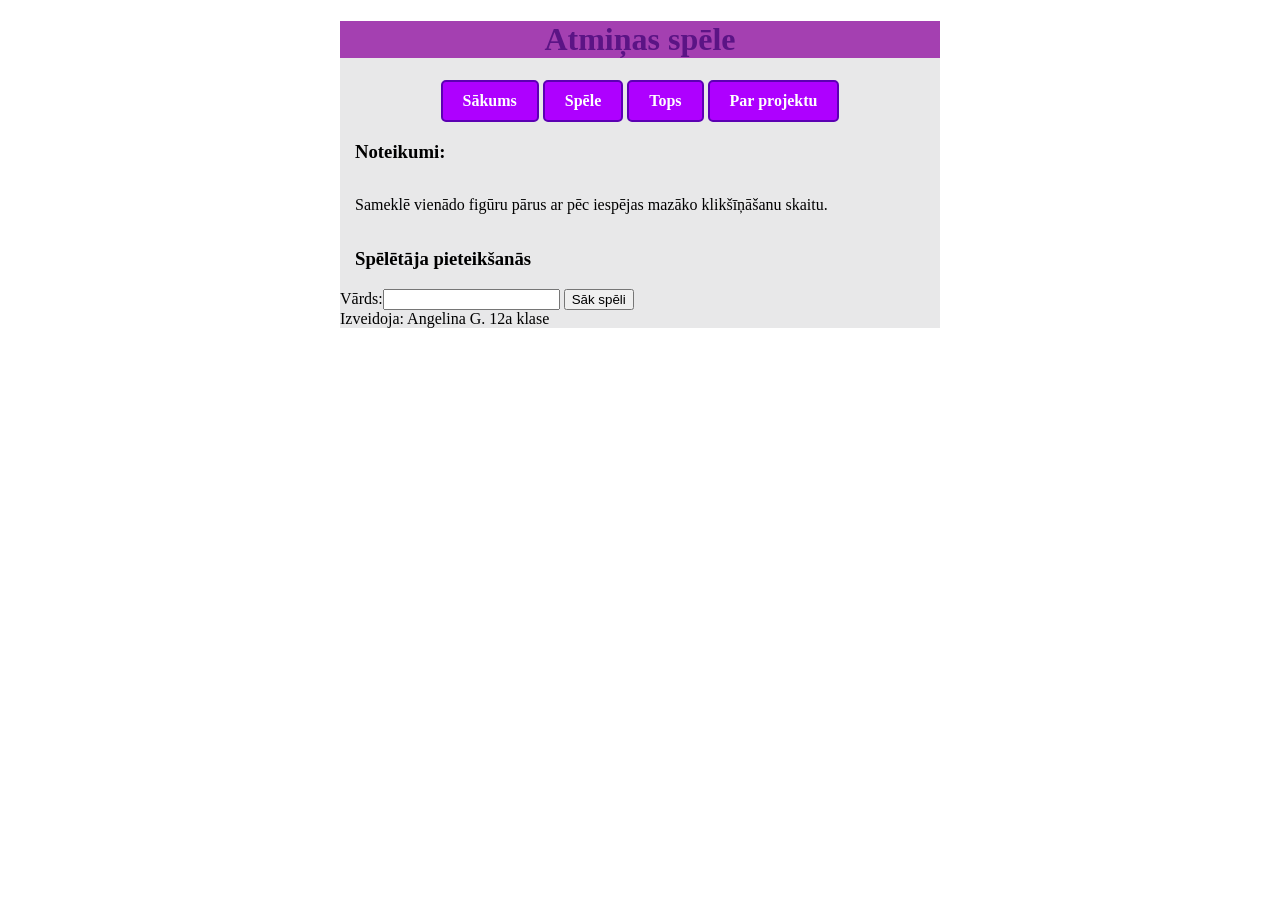
<file: templates/index.html>
<!DOCTYPE html>
<html>
<header>
    <meta charset="UTF-8">
    <title>Atmiņas spēle</title>
    <link href="/static/style.css" rel="stylesheet">
</header>
<body>
    <div class="ietvars"><!--pelēkais laukums-->
        <div class="galviene"><!--virsraksts un meņuška-->
            <h1>Atmiņas spēle</h1>
            <ul>
                <li><a href="/">Sākums</a></li>
                <li><a href="/spele">Spēle</a></li>
                <li><a href="/tops">Tops</a></li>
                <li><a href="/par">Par projektu</a></li>
            </ul>
        </div><!--aizver galvieni-->
        <div class="saturs">
            <h3>Noteikumi:</h3>
            <p>Sameklē vienādo figūru pārus ar pēc iespējas mazāko klikšīņāšanu skaitu.</p>
            <h3>Spēlētāja pieteikšanās</h3>
            Vārds:<input id="vards"/>
            <button onclick="saktSpeli()">Sāk spēli</button>
        <div class="side-text">
            Izveidoja: Angelina G. 12a klase
            </div>
        </div><!--aizver saturs-->
    </div><!--aizver ietvars-->
    <script src="/static/sakums.js"></script>
</body>




</html>
</file>
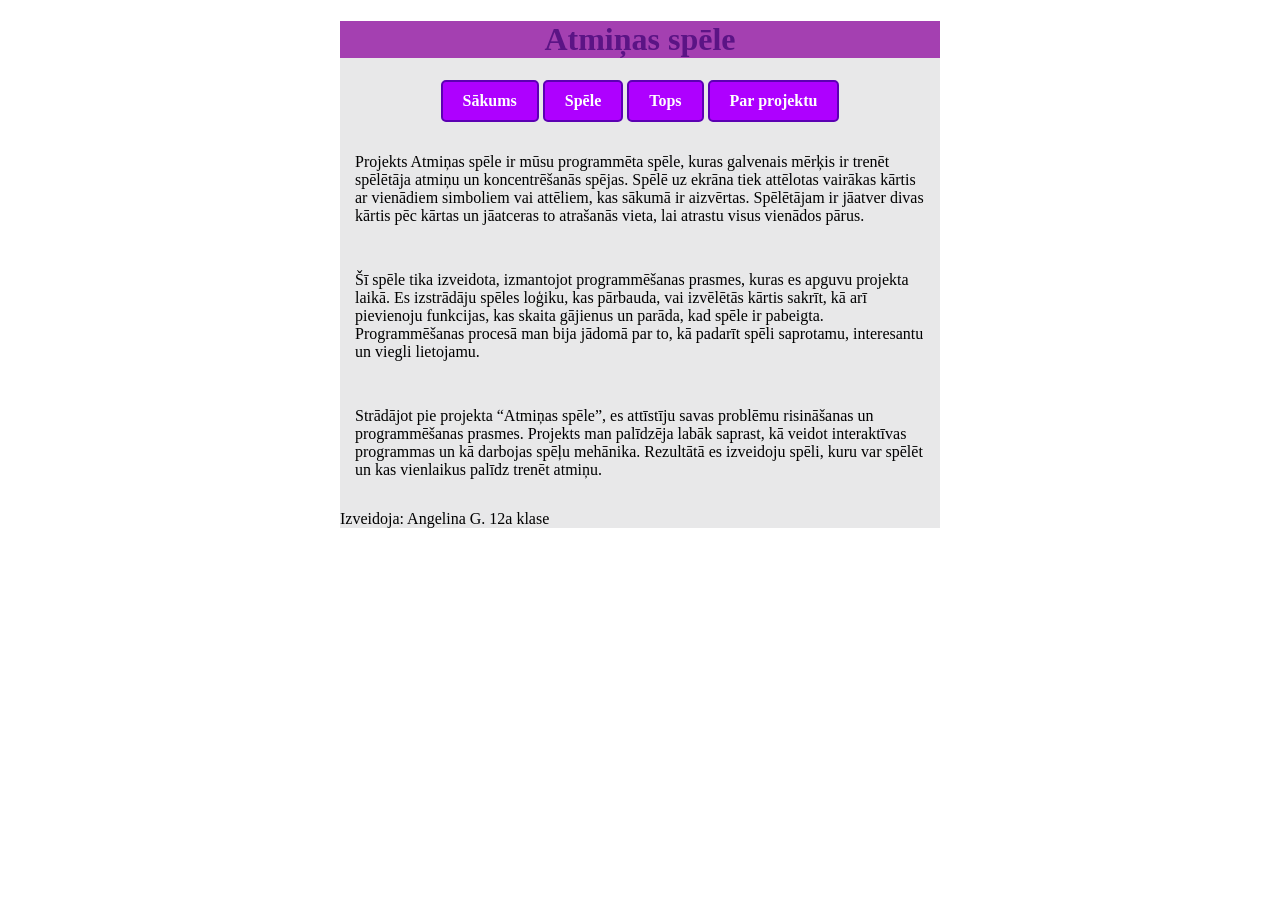
<file: templates/par.html>
<!DOCTYPE html>
<html>
<header>
    <meta charset="UTF-8">
    <title>Atmiņas spēle</title>
    <link href="/static/style.css" rel="stylesheet">
</header>
<body>
    <div class="ietvars"><!--pelēkais laukums-->
        <div class="galviene"><!--virsraksts un meņuška-->
            <h1>Atmiņas spēle</h1>
            <ul>
                <li><a href="/">Sākums</a></li>
                <li><a href="/spele">Spēle</a></li>
                <li><a href="/tops">Tops</a></li>
                <li><a href="/par">Par projektu</a></li>
            </ul>
        </div><!--aizver galvieni-->
        <div class="saturs">
           <p> Projekts Atmiņas spēle ir mūsu programmēta spēle, kuras galvenais mērķis ir trenēt spēlētāja atmiņu un koncentrēšanās spējas. Spēlē uz ekrāna tiek attēlotas vairākas kārtis ar vienādiem simboliem vai attēliem, kas sākumā ir aizvērtas. Spēlētājam ir jāatver divas kārtis pēc kārtas un jāatceras to atrašanās vieta, lai atrastu visus vienādos pārus. </p>

           <p> Šī spēle tika izveidota, izmantojot programmēšanas prasmes, kuras es apguvu projekta laikā. Es izstrādāju spēles loģiku, kas pārbauda, vai izvēlētās kārtis sakrīt, kā arī pievienoju funkcijas, kas skaita gājienus un parāda, kad spēle ir pabeigta. Programmēšanas procesā man bija jādomā par to, kā padarīt spēli saprotamu, interesantu un viegli lietojamu. </p>

           <p> Strādājot pie projekta “Atmiņas spēle”, es attīstīju savas problēmu risināšanas un programmēšanas prasmes. Projekts man palīdzēja labāk saprast, kā veidot interaktīvas programmas un kā darbojas spēļu mehānika. Rezultātā es izveidoju spēli, kuru var spēlēt un kas vienlaikus palīdz trenēt atmiņu. </p>

           <div class="side-text">
            Izveidoja: Angelina G. 12a klase
           </div>






        </div><!--aizver saturs-->




    </div><!--aizver ietvars-->
</body>




</html>
</file>
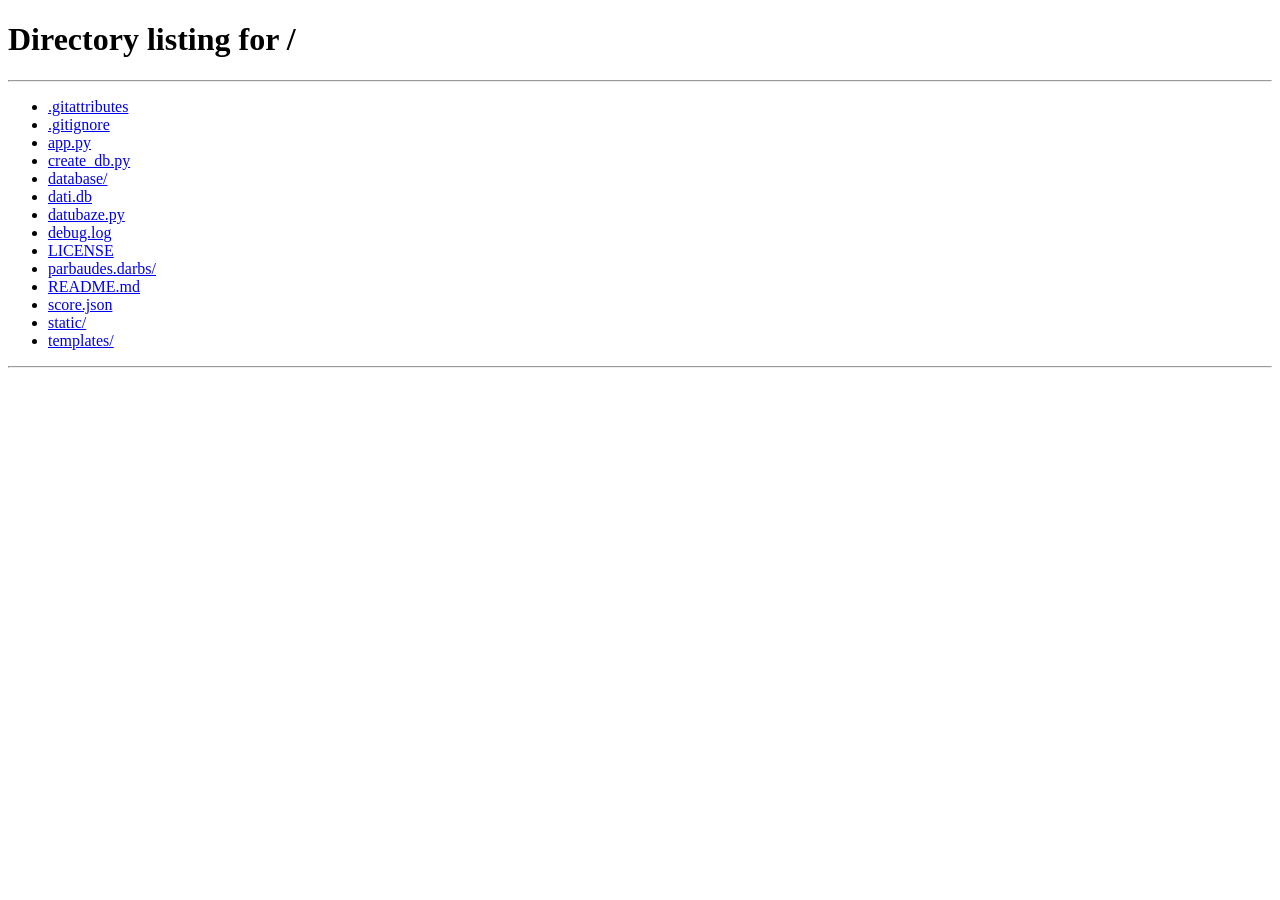
<file: templates/spele.html>
<!DOCTYPE html>
<html>
<header>
    <meta charset="UTF-8">
    <title>Atmiņas spēle</title>
    <link href="/static/style.css" rel="stylesheet">
</header>
<body>
    <div class="ietvars"><!--pelēkais laukums-->
        <div class="galviene"><!--virsraksts un meņuška-->
            <h1>Atmiņas spēle</h1>
            <ul>
                <li><a href="/">Sākums</a></li>
                <li><a href="/spele">Spēle</a></li>
                <li><a href="/tops">Tops</a></li>
                <li><a href="/par">Par projektu</a></li>
            </ul>
        </div><!--aizver galvieni-->
        <div class="saturs">
            <div class="speles_lauk">
                <div class="bloks">
                    
                </div>
                <div class="bloks">
                    <div></div>
                </div>
                <div class="bloks">
                    <div></div>
                </div>
                <div class="bloks">
                    <div></div>
                </div>
                <div class="bloks">
                    <div></div>
                </div>
                <div class="bloks">
                    <div></div>
                </div>
                <div class="bloks">
                    <div></div>
                </div>
                <div class="bloks">
                    <div></div>
                </div>
                <div class="bloks">
                    <div></div>
                </div>
                <div class="bloks">
                    <div></div>
                </div>
                <div class="bloks">
                    <div></div>
                </div>
                <div class="bloks">
                    <div></div>
                </div>




            </div><!--aizver speles lauk-->






        </div><!--aizver saturs-->
        <div class="side-text">
            Izveidoja: Angelina G. 12a klase
            </div>




    </div><!--aizver ietvars-->
    <script src="/static/game.js"></script>
</body>




</html>
</file>
<file: static/style.css>
.ietvars {
    width: 600px;
    margin-left: auto;
    margin-right: auto;
    background: rgb(232, 232, 233);
}

h1 {
    text-align: center;
    background: rgb(164, 64, 177);
    color: rgb(91, 20, 133);
}

ul {
    text-align: center;
    padding: 0px;
}

li {
    display: inline-block;
}

.speles_lauk {
    display: flex;
    flex-wrap: wrap;

    width: 485px;
    background: black;
    text-align: center;
    margin: auto;
    padding: 10px;

}

.bloks {
    display: flex;
    align-items: center;
    justify-content: center;
    background: rgb(175, 69, 207);
    width: 100px;
    height: 100px;
    margin: 10px;
    font-size: 45px;
    border-radius: 5px;
    transition: background 0.3s;
}

.bloks:hover {
    background:  #df42ff;
    cursor: pointer;
}

a {
    text-decoration: none;
    display: inline-block;
    padding: 10px 20px;
    border-radius: 5px;
    font-size: 16px;
    font-weight: bold;
    text-align: center;
    transition: background-color 0.3s, transform 0.2s;
    background-color: #ae00ff;
    color: white;
    border: 2px solid #5c00b3;
}

a:hover {
    background-color: #7a00b3;
    transform: scale(1.05);
}

a:active {
    background-color: #ae00ff;
    color: rgb(215, 130, 236);
    transform: scale(1.05);
}

p {
  padding: 15px;
}

h3 {
  margin-left: 15px;
}
</file>
